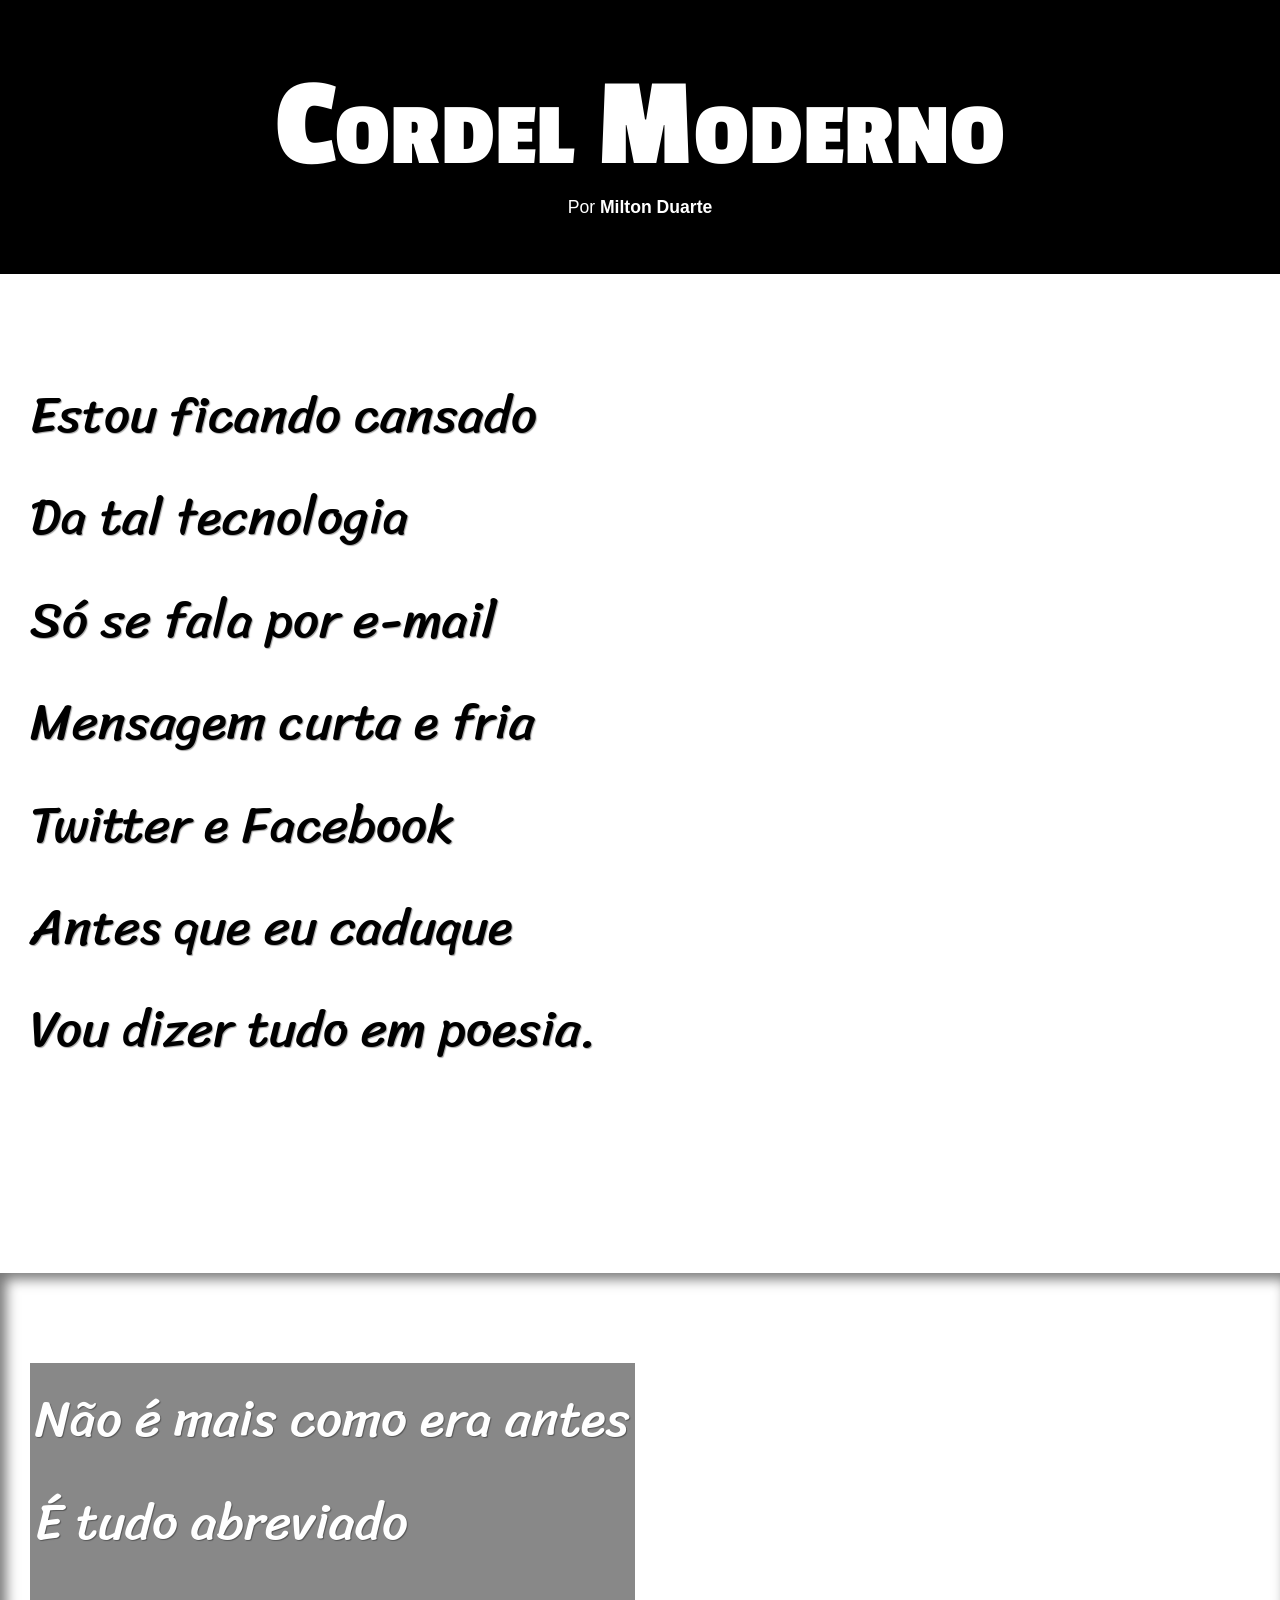
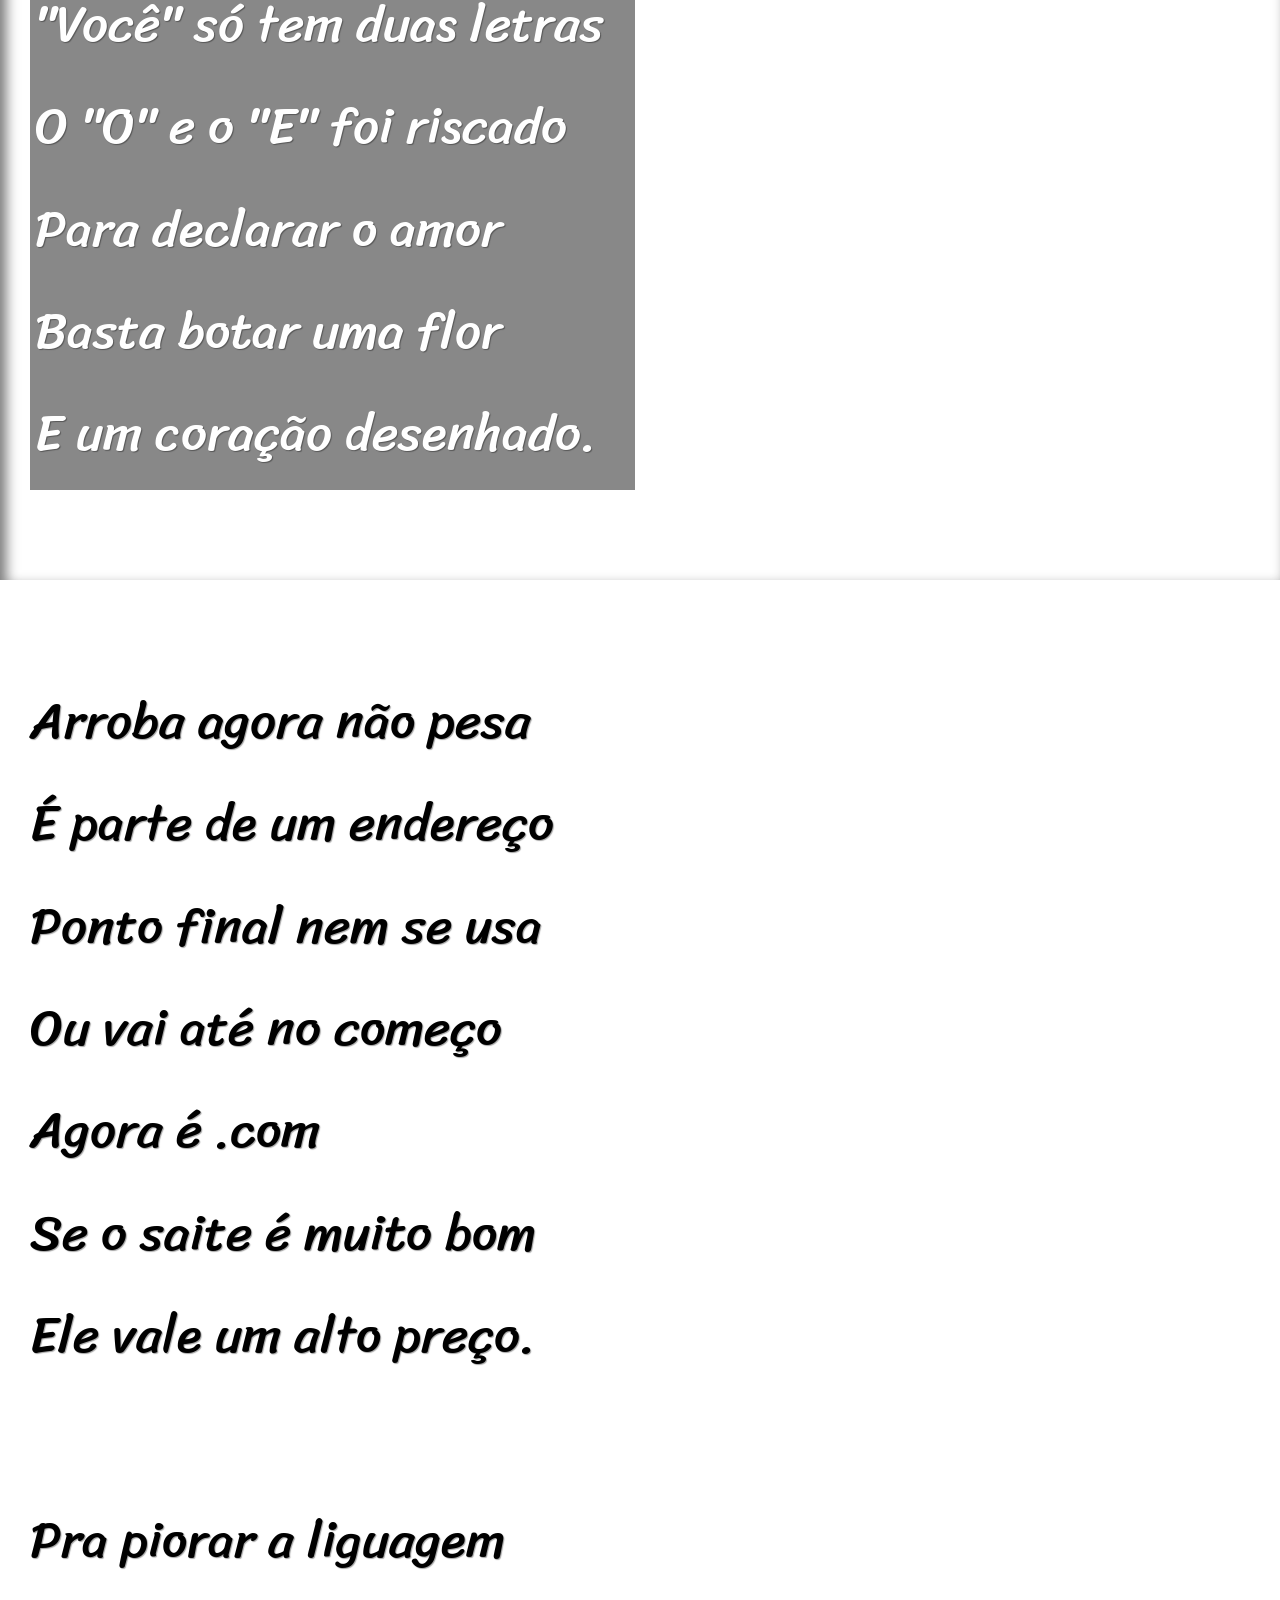
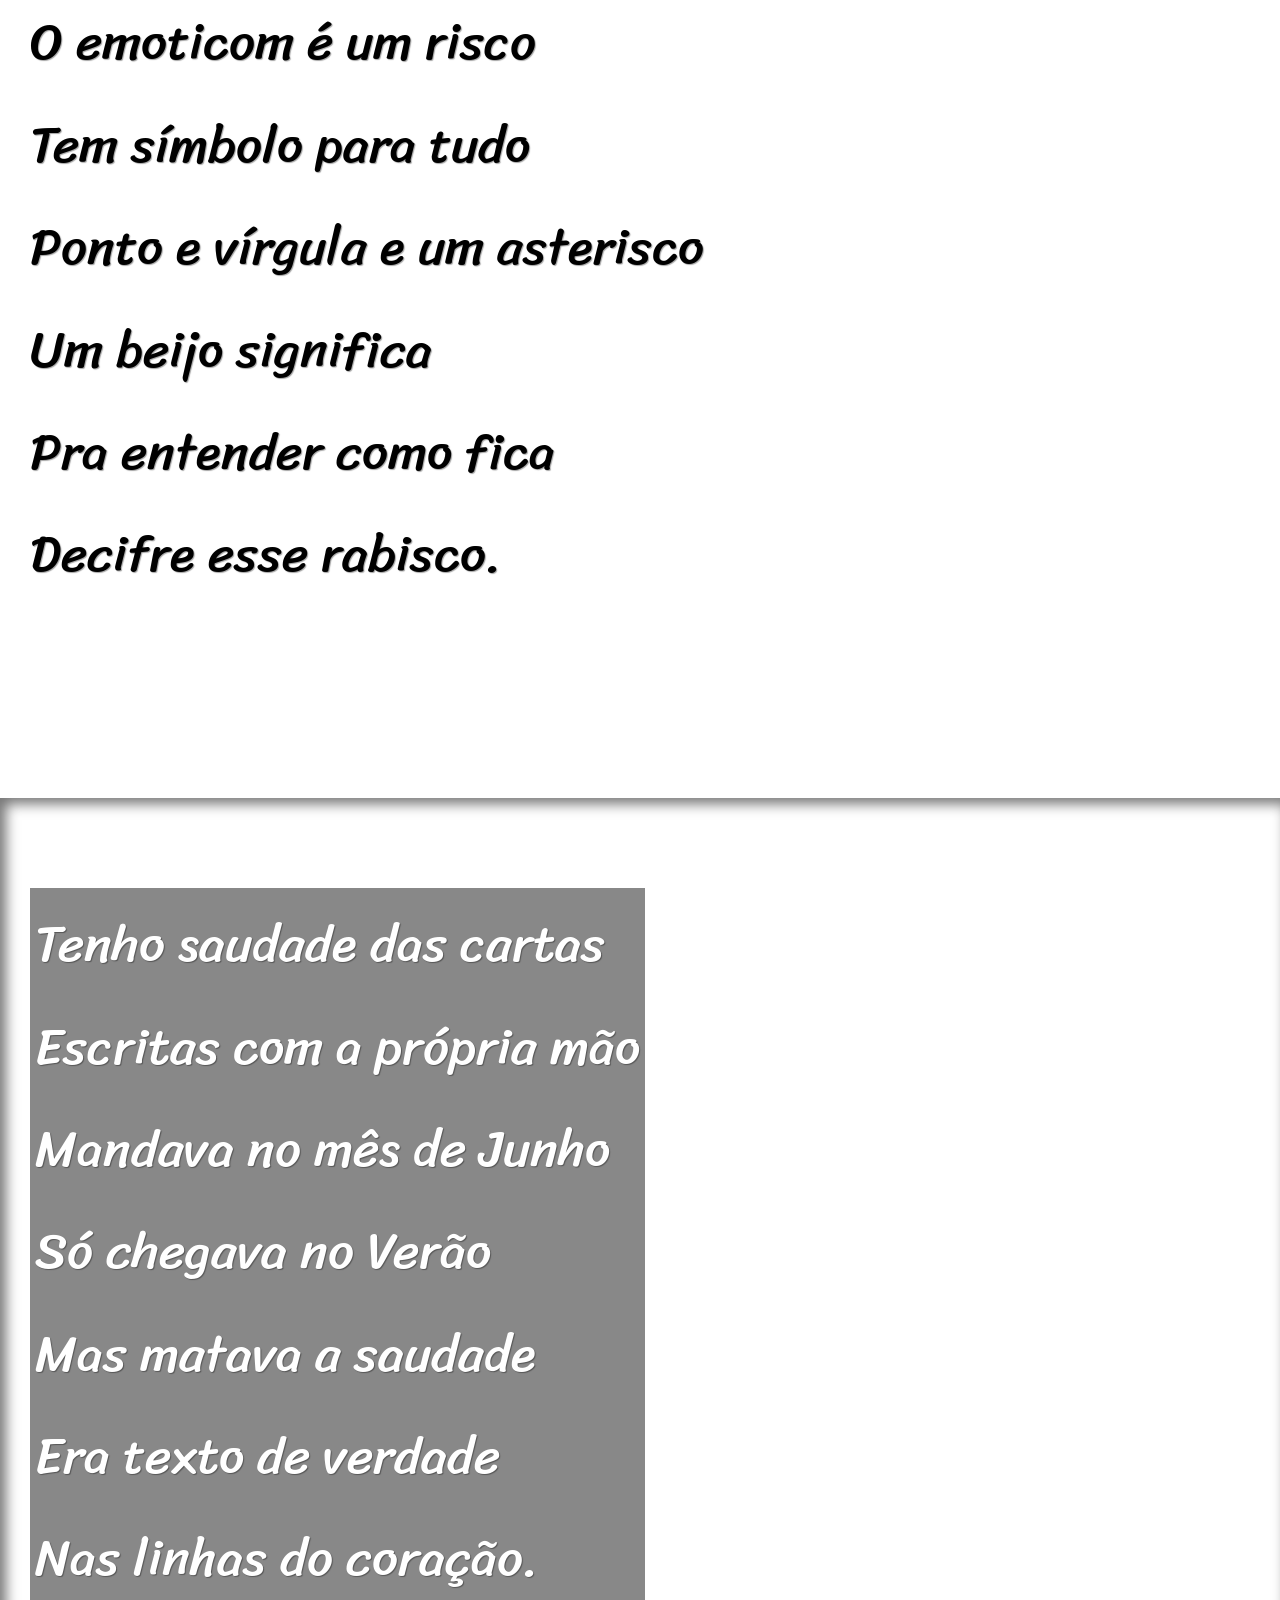
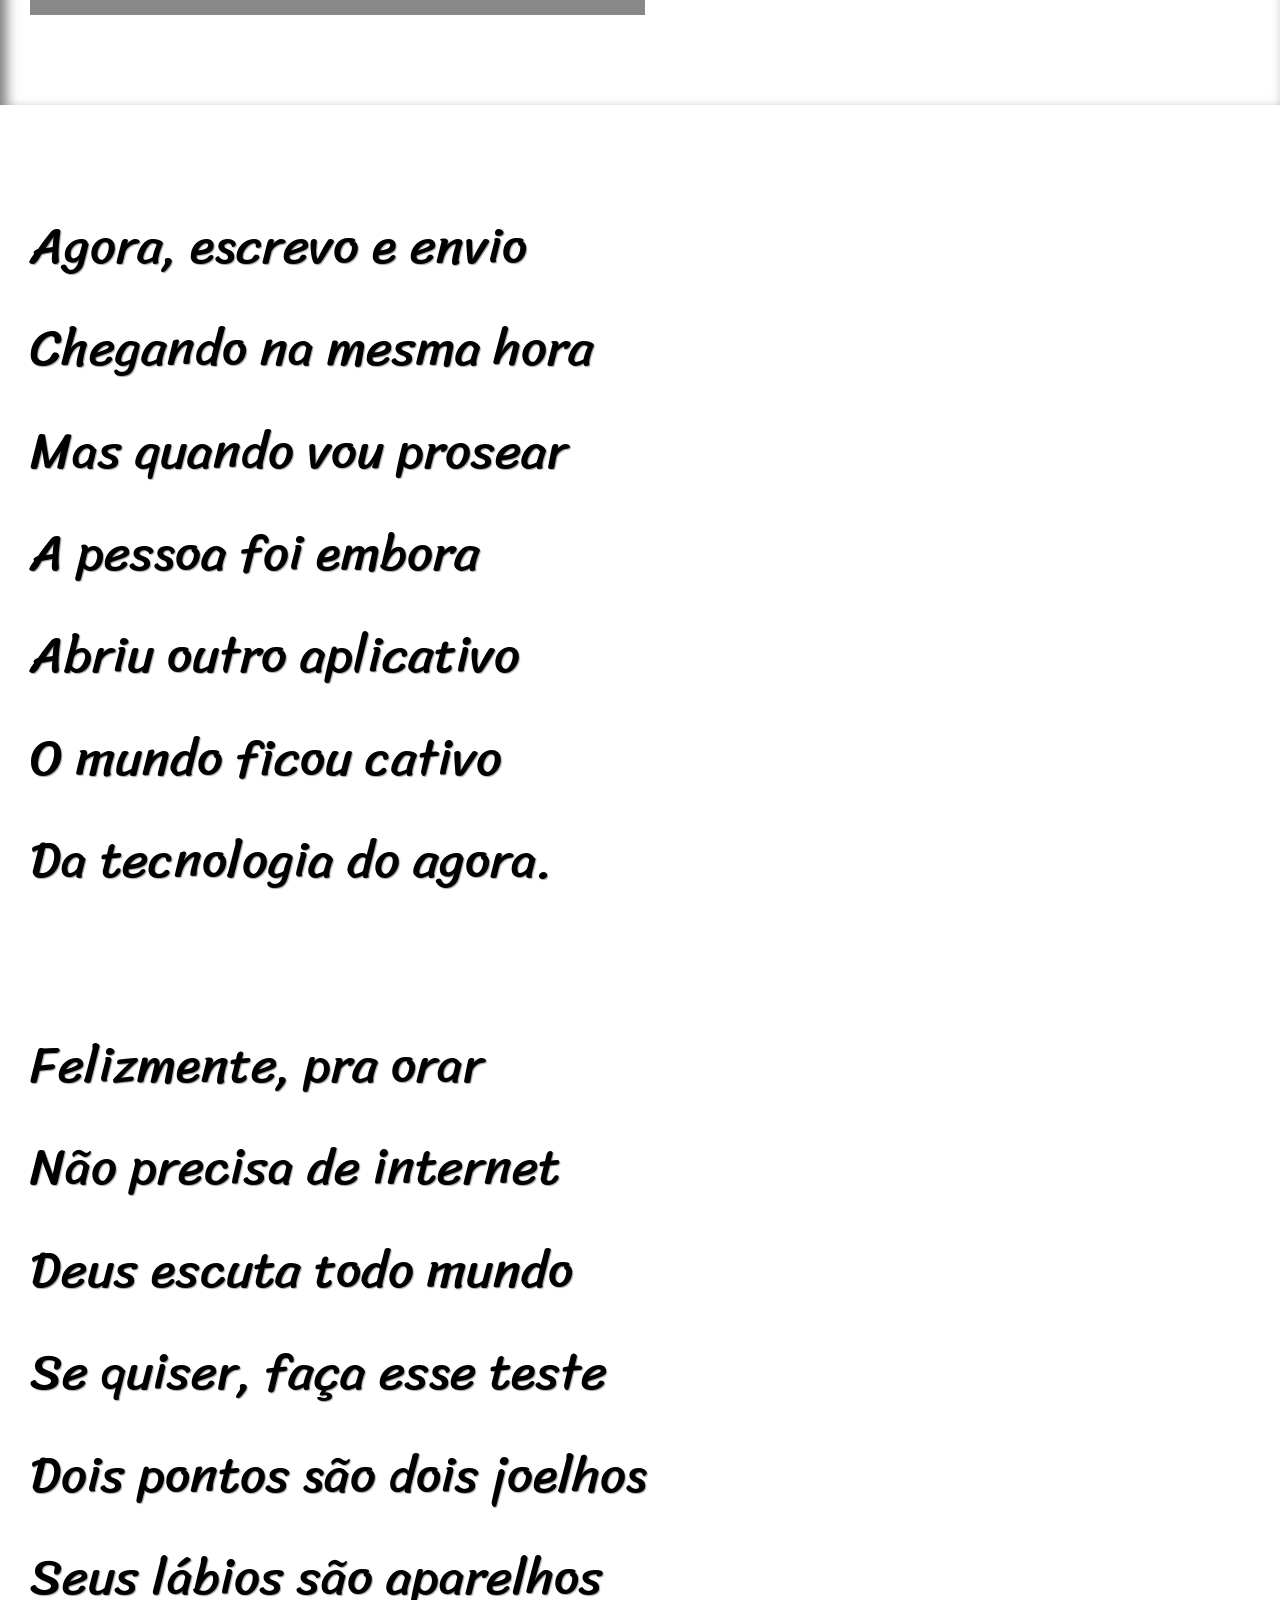
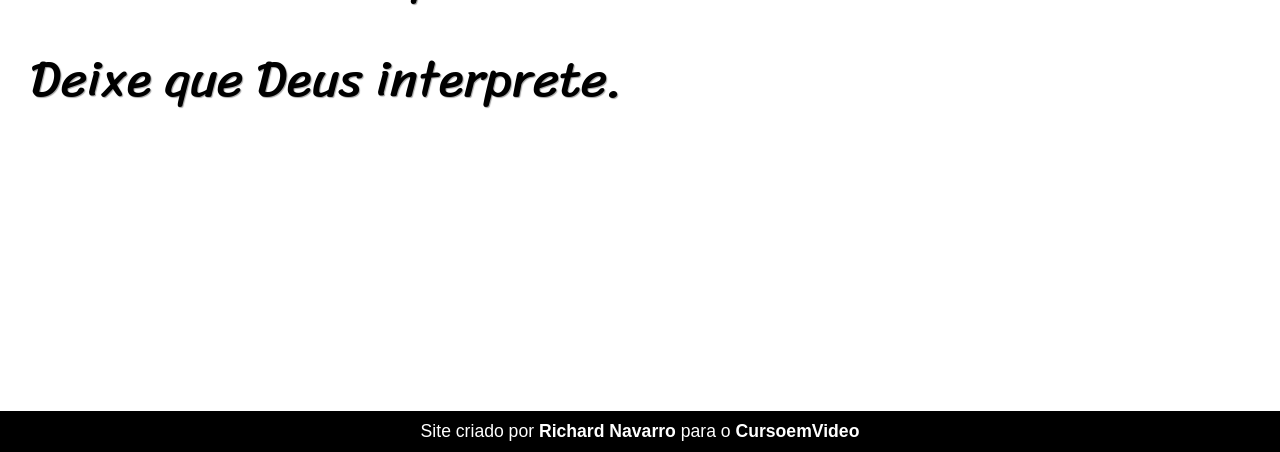
<file: index.html>
<!DOCTYPE html>
<html lang="pt-br">
<head>
    <meta charset="UTF-8">
    <meta name="viewport" content="width=device-width, initial-scale=1.0">
    <title>Projeto Cordel</title>
    <link rel="stylesheet" href="style.css">
</head>
<body>
    <header>
        <h1>Cordel Moderno</h1>
        <p>Por <a href="https://www.recantodasletras.com.br/poesias/3186743" target="_blank">Milton Duarte</a></p>
    </header>

    <section>
        <p>
            Estou ficando cansado <br>
            Da tal tecnologia <br>
            Só se fala por e-mail <br>
            Mensagem curta e fria <br>
            Twitter e Facebook <br>
            Antes que eu caduque <br>
            Vou dizer tudo em poesia.
        </p>
    </section>

    <section id="imagem1">
        <div class="dif">
            <p>
                Não é mais como era antes <br>
                É tudo abreviado <br>
                "Você" só tem duas letras <br>
                O "O" e o "E" foi riscado <br>
                Para declarar o amor <br>
                Basta botar uma flor <br>
                E um coração desenhado.
            </p>
        </div>
    </section>

    <section>
        <p>
            Arroba agora não pesa <br>
            É parte de um endereço <br>
            Ponto final nem se usa <br>
            Ou vai até no começo <br>
            Agora é .com <br>
            Se o saite é muito bom <br>
            Ele vale um alto preço.
        </p>

        <p>
            Pra piorar a liguagem <br>
            O emoticom é um risco <br>
            Tem símbolo para tudo <br>
            Ponto e vírgula e um asterisco <br>
            Um beijo significa <br>
            Pra entender como fica <br>
            Decifre esse rabisco.
        </p>
    </section>

    <section id="imagem2">
        <div class="dif">
            <p>
                Tenho saudade das cartas <br>
                Escritas com a própria mão <br>
                Mandava no mês de Junho <br>
                Só chegava no Verão <br>
                Mas matava a saudade <br>
                Era texto de verdade <br>
                Nas linhas do coração.
            </p>
        </div>
    </section>

    <section>
        <p>
            Agora, escrevo e envio <br>
            Chegando na mesma hora <br>
            Mas quando vou prosear <br>
            A pessoa foi embora <br>
            Abriu outro aplicativo <br>
            O mundo ficou cativo <br>
            Da tecnologia do agora.
        </p>

        <p>
            Felizmente, pra orar <br>
            Não precisa de internet <br>
            Deus escuta todo mundo <br>
            Se quiser, faça esse teste <br>
            Dois pontos são dois joelhos <br>
            Seus lábios são aparelhos <br>
            Deixe que Deus interprete.
        </p>
    </section>

    <footer>Site criado por <a href="https://github.com/richardxav" target="_blank">Richard Navarro</a> para o <a href="https://www.cursoemvideo.com/" target="_blank">CursoemVideo</a></footer>
</body>
</html>
</file>
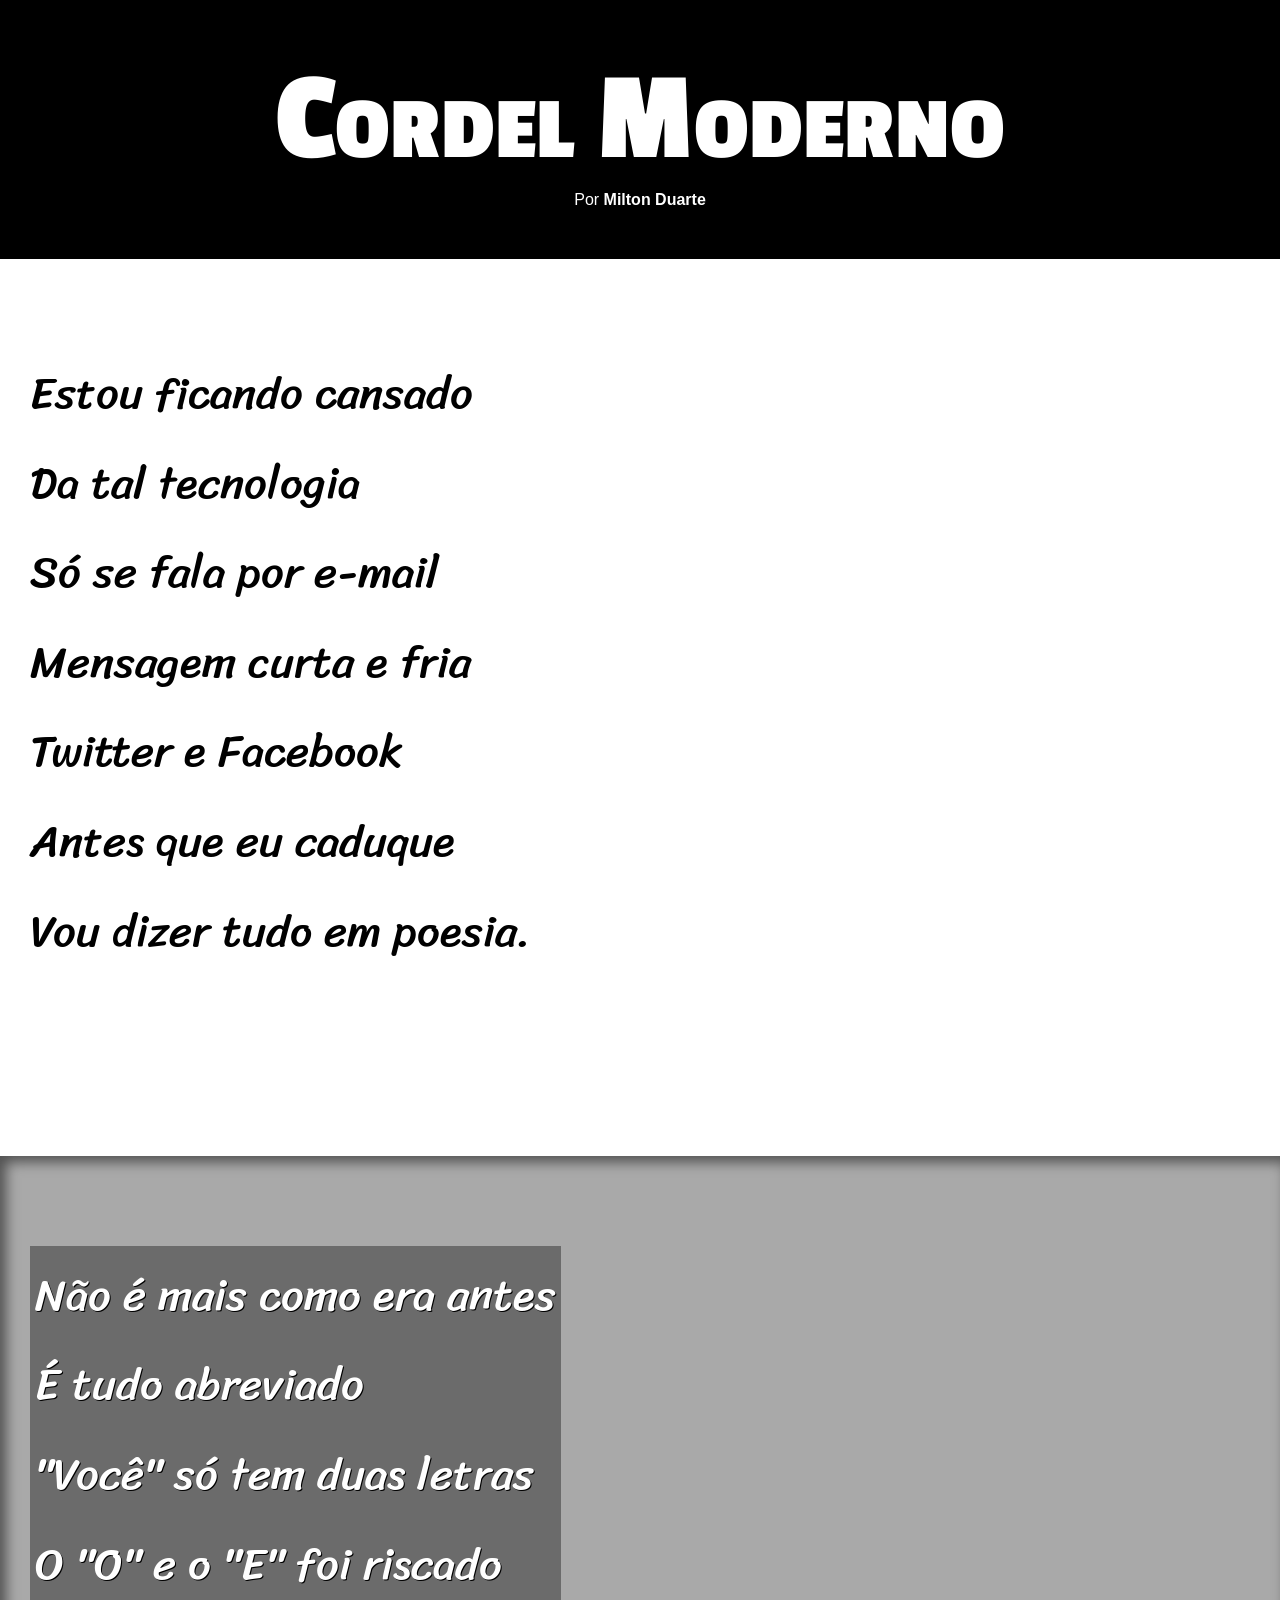
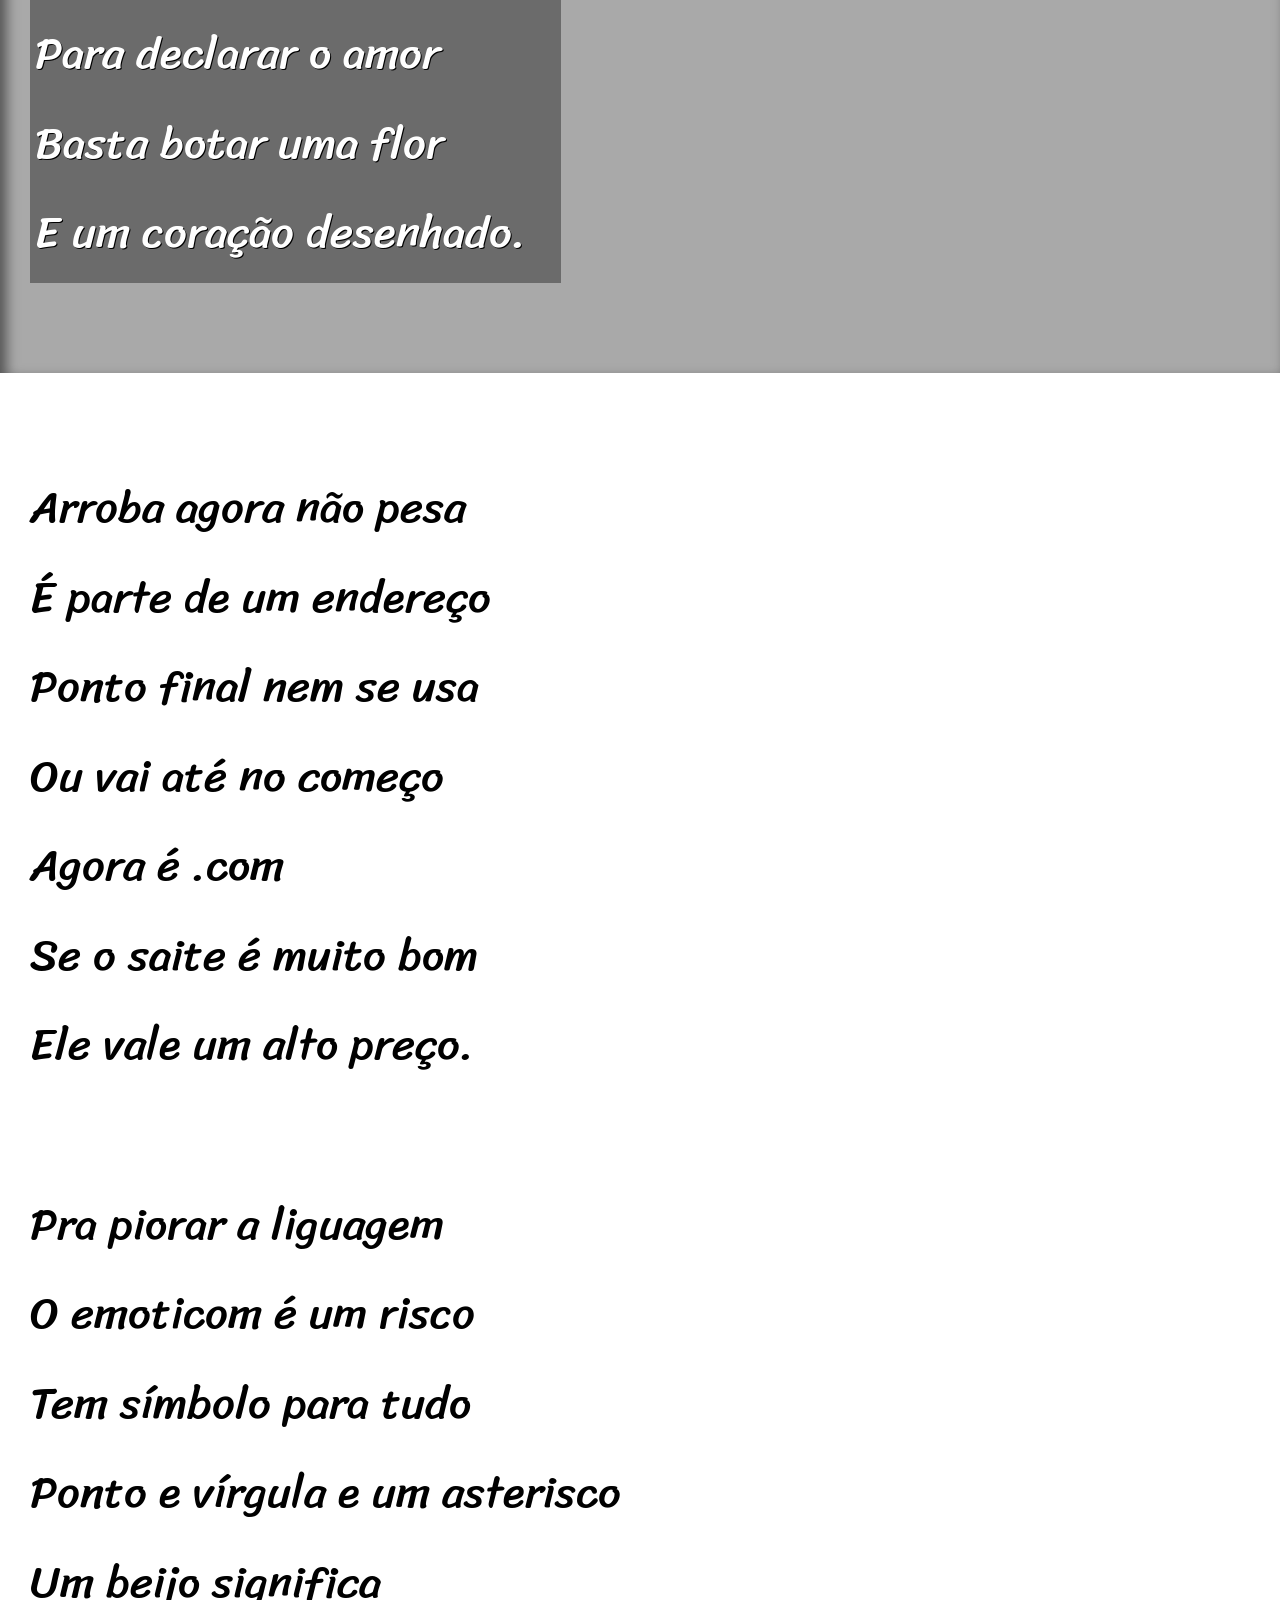
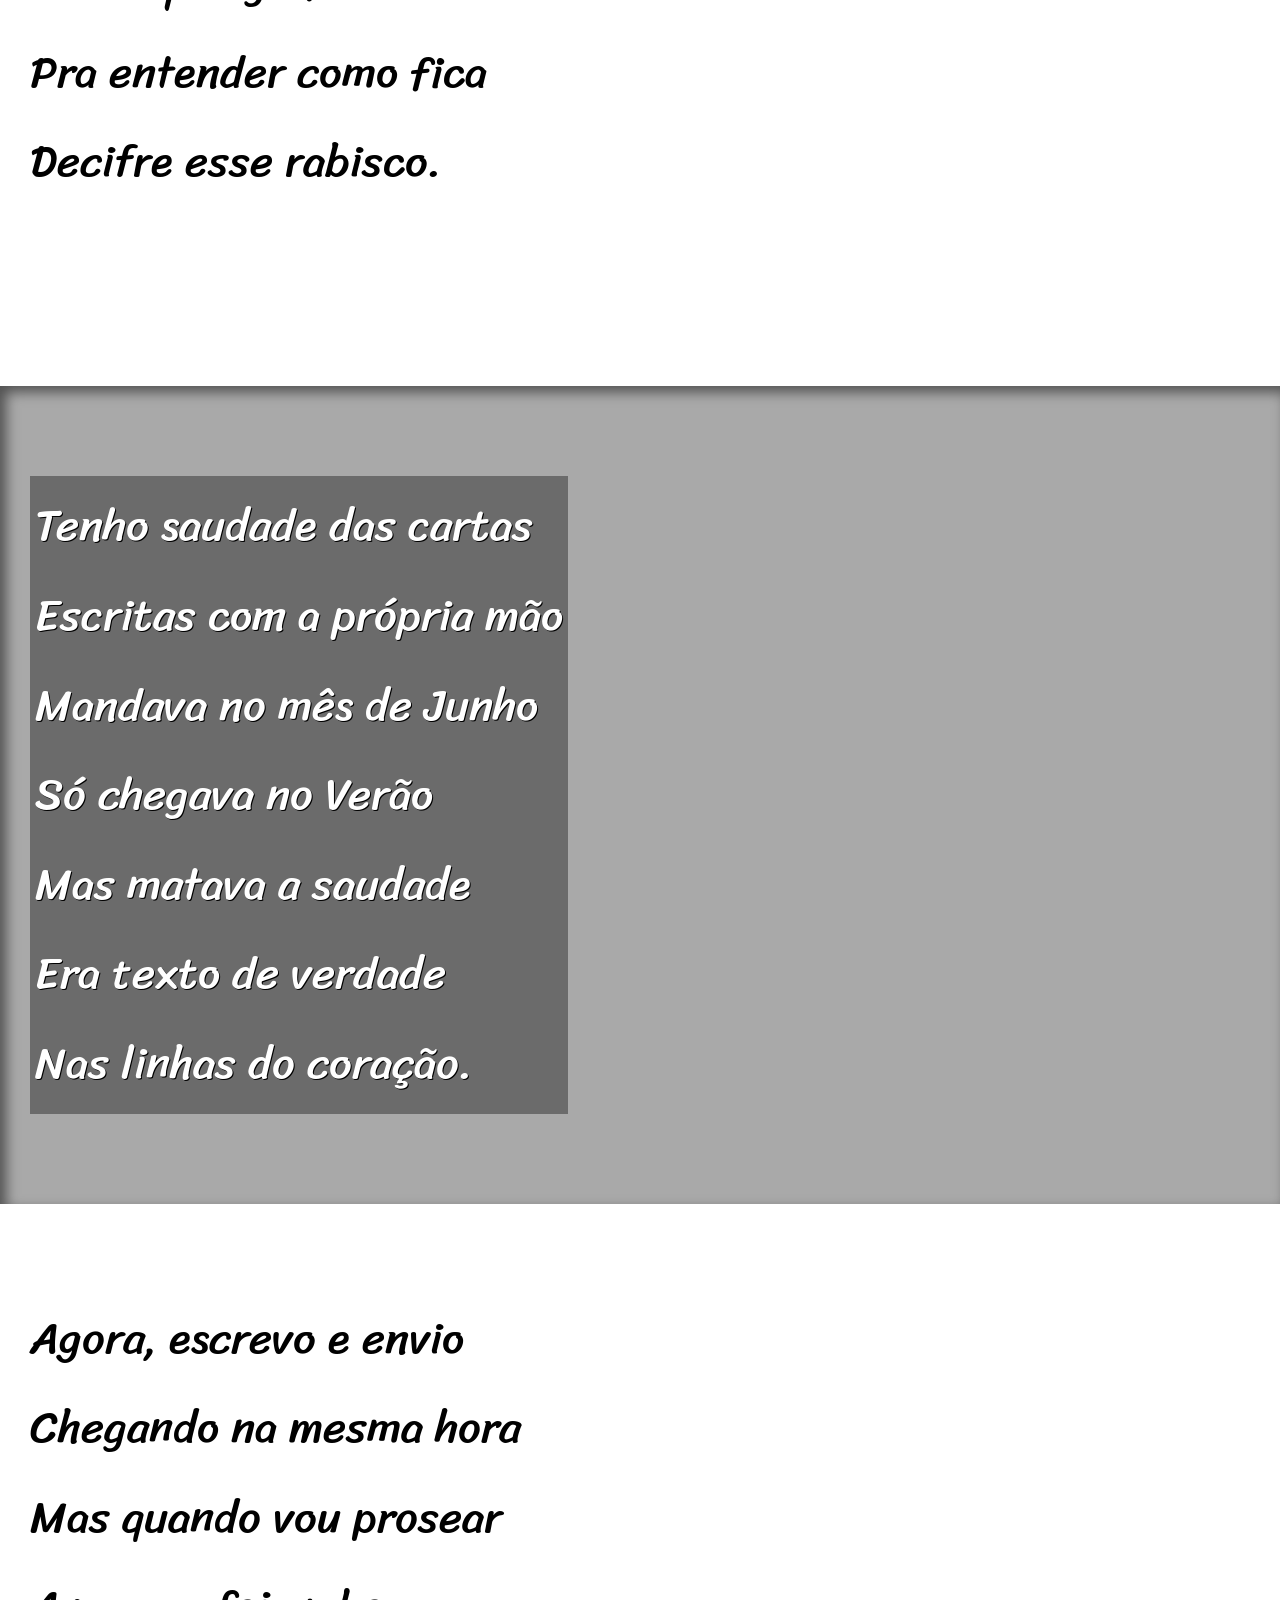
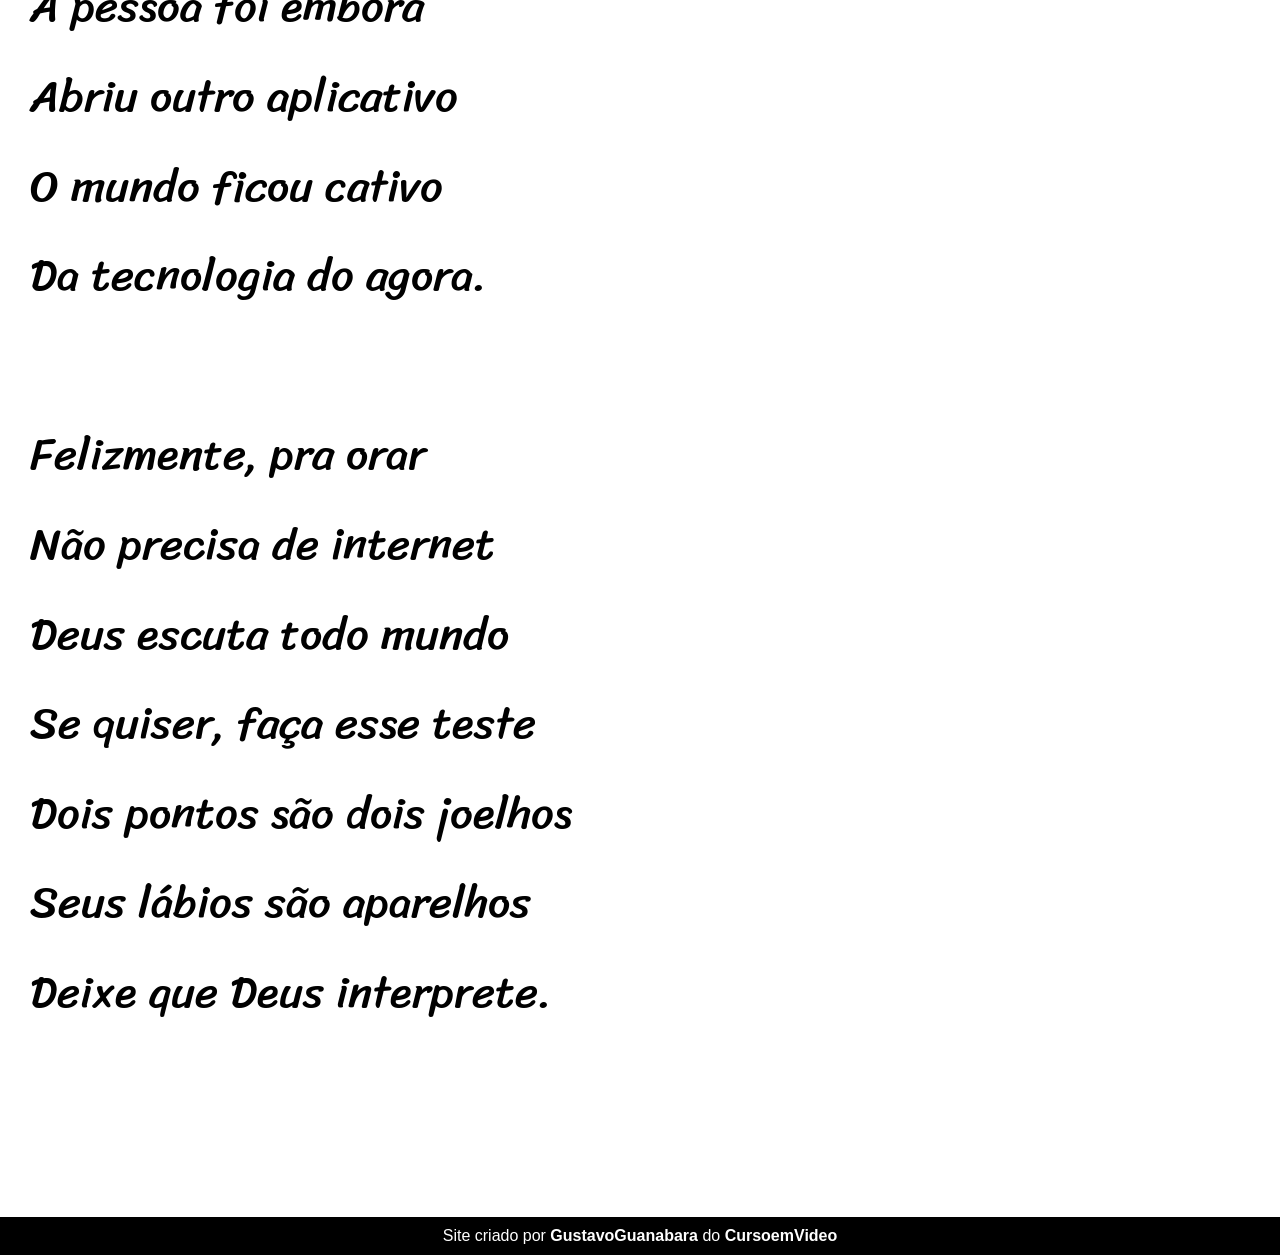
<file: correção.html>
<!DOCTYPE html>
<html lang="pt-br">
<head>
    <meta charset="UTF-8">
    <meta http-equiv="X-UA-Compatible" content="IE=edge">
    <meta name="viewport" content="width=device-width, initial-scale=1.0">
    <title>Correção Cordel Moderno</title>
    <link rel="stylesheet" href="rrstyle.css">
</head>
<body>
    <header>
        <h1>Cordel Moderno</h1>
        <p>Por <a href="https://www.recantodasletras.com.br/poesias/3186743">Milton Duarte</a></p>
    </header>

    <section class="normal">
        <p>
            Estou ficando cansado <br>   
            Da tal tecnologia <br>                       
            Só se fala por e-mail <br>
            Mensagem curta e fria <br>
            Twitter e Facebook <br>
            Antes que eu caduque <br>
            Vou dizer tudo em poesia. 
        </p>
    </section>

    <section class="imagem" id="img01">
        <p>
            Não é mais como era antes <br>
            É tudo abreviado <br>
            "Você" só tem duas letras <br>
            O "O" e o "E" foi riscado <br>
            Para declarar o amor <br>
            Basta botar uma flor <br>
            E um coração desenhado.
        </p>
    </section>

    <section class="normal">
        <p>
            Arroba agora não pesa <br>
            É parte de um endereço <br>
            Ponto final nem se usa <br>
            Ou vai até no começo <br>
            Agora é .com <br>
            Se o saite é muito bom <br>
            Ele vale um alto preço.
        </p>

        <p>
            Pra piorar a liguagem <br>
            O emoticom é um risco <br>
            Tem símbolo para tudo <br>
            Ponto e vírgula e um asterisco <br>
            Um beijo significa <br>
            Pra entender como fica <br>
            Decifre esse rabisco.
        </p>
    </section>

    <section class="imagem" id="img02">
        <p>
            Tenho saudade das cartas <br>
            Escritas com a própria mão <br>
            Mandava no mês de Junho <br>
            Só chegava no Verão <br>
            Mas matava a saudade <br>
            Era texto de verdade <br>
            Nas linhas do coração. 
        </p>
    </section>

    <section class="normal">
        <p>
            Agora, escrevo e envio <br>
            Chegando na mesma hora <br>
            Mas quando vou prosear <br>
            A pessoa foi embora <br>
            Abriu outro aplicativo <br>
            O mundo ficou cativo <br>
            Da tecnologia do agora.
        </p>

        <p>
            Felizmente, pra orar <br>
            Não precisa de internet <br>
            Deus escuta todo mundo <br>
            Se quiser, faça esse teste <br>
            Dois pontos são dois joelhos <br>
            Seus lábios são aparelhos <br>
            Deixe que Deus interprete.
        </p>
    </section>
    <footer>
        <p>Site criado por <a href="https://github.com/gustavoguanabara">GustavoGuanabara</a> do <a href="https://www.cursoemvideo.com/">CursoemVideo</a></p>
    </footer>
</body>
</html>
</file>
<file: style.css>
@charset "UTF-8";

@import url('https://fonts.googleapis.com/css2?family=Passion+One:wght@400;700;900&display=swap');

@import url('https://fonts.googleapis.com/css2?family=Sriracha&display=swap');

* {
    margin: 0px;
    padding: 0px;
}

html, body {
    font-family: 'Sriracha', cursive;
}

header {
    background-color: black;
    color: white;
    text-align: center;
    padding: 3.5em;
}

header h1 {
    font-family: 'Passion One', cursive;
    font-variant: small-caps;
    font-size: 10vw;
}

header p {
    font-family: Arial, Helvetica, sans-serif;
    font-size: 1.1em;
}

header a, footer a {
    text-decoration: none;
    color: white;
    font-weight: bolder;
} 

header a:hover, footer a:hover {
    text-decoration: underline;
}

section {
    padding: 10vh 30px;
    font-size: 4vw;
    line-height: 2em;
    text-shadow: 1px 1px 1px rgba(0, 0, 0, 0.363);
}

section p {
    padding-bottom: 2em;
}

section#imagem1 {
    background-image: url("imagens/background001.jpg");
    box-shadow: inset 6px 6px 13px 0px rgba(0, 0, 0, 0.541);
    background-position: right center;
    background-size: cover;
    background-attachment: fixed;
}

section#imagem2 {
    background-image: url("imagens/background002.jpg");
    box-shadow: inset 6px 6px 13px 0px rgba(0, 0, 0, 0.541);
    background-position: right center;
    background-size: cover;
    background-attachment: fixed;
}

div.dif > p {
    display: inline-block;
    background-color: rgba(0, 0, 0, 0.466);
    color: white;
    padding: 5px;
}

footer {
    background-color: black;
    color: white;
    margin-top: 5em;
    padding: 10px;
    text-align: center;
    font-size: 1.1em;
    font-family: Arial, Helvetica, sans-serif;
}
</file>
<file: rrstyle.css>
@charset "UTF-8";

@import url("https://fonts.googleapis.com/css2?family=Passion+One:wght@700&display=swap");

@import url("https://fonts.googleapis.com/css2?family=Sriracha&display=swap");

* {
    margin: 0px;
    padding: 0px;
    font-size: 1em;
}

html, body {
    min-height: 100vh;
    background-color: darkgray;
    font-family: Verdana, Geneva, Tahoma, sans-serif;
}

header {
    background-color: black;
    color: white;
    text-align: center;
}

header > h1 {
    padding-top: 50px;
    font-variant: small-caps;
    font-family: 'Passion One', cursive;
    font-size: 10vw;
}

header > p {
    padding-bottom: 50px;
}

header a, footer a {
    color: white;
    text-decoration: none;
    font-weight: bolder;
}

header a:hover, footer a:hover {
    text-decoration: underline;
}

section {
    padding-top: 10vh;
    padding-bottom: 10vh;
    line-height: 2em;
    padding-left: 30px;
    font-family: 'Sriracha', cursive;
    font-size: 3.5vw;
}

section p {
    padding-bottom: 2em;
}

section.normal {
    background-color: white;
    color: black;
}

section.imagem {
    background-color: rgb(33, 31, 31);
    color: white;
    box-shadow: inset 6px 6px 13px 0px rgba(0, 0, 0, 0.525);
    background-size: cover;
    background-attachment: fixed;
}

section.imagem > p {
    display: inline-block;
    padding: 5px;
    background-color: rgba(0, 0, 0, 0.37);
    text-shadow: 1px 1px 0px black;
}

section#img01 {
    background-image: url("imagens/background001.jpg");
    background-position: right center;
}

section#img02 {
    background-image: url("imagens/background002.jpg");
}

footer {
    background-color: black;
    color: white;
    padding: 10px;
    text-align: center;
}
</file>
